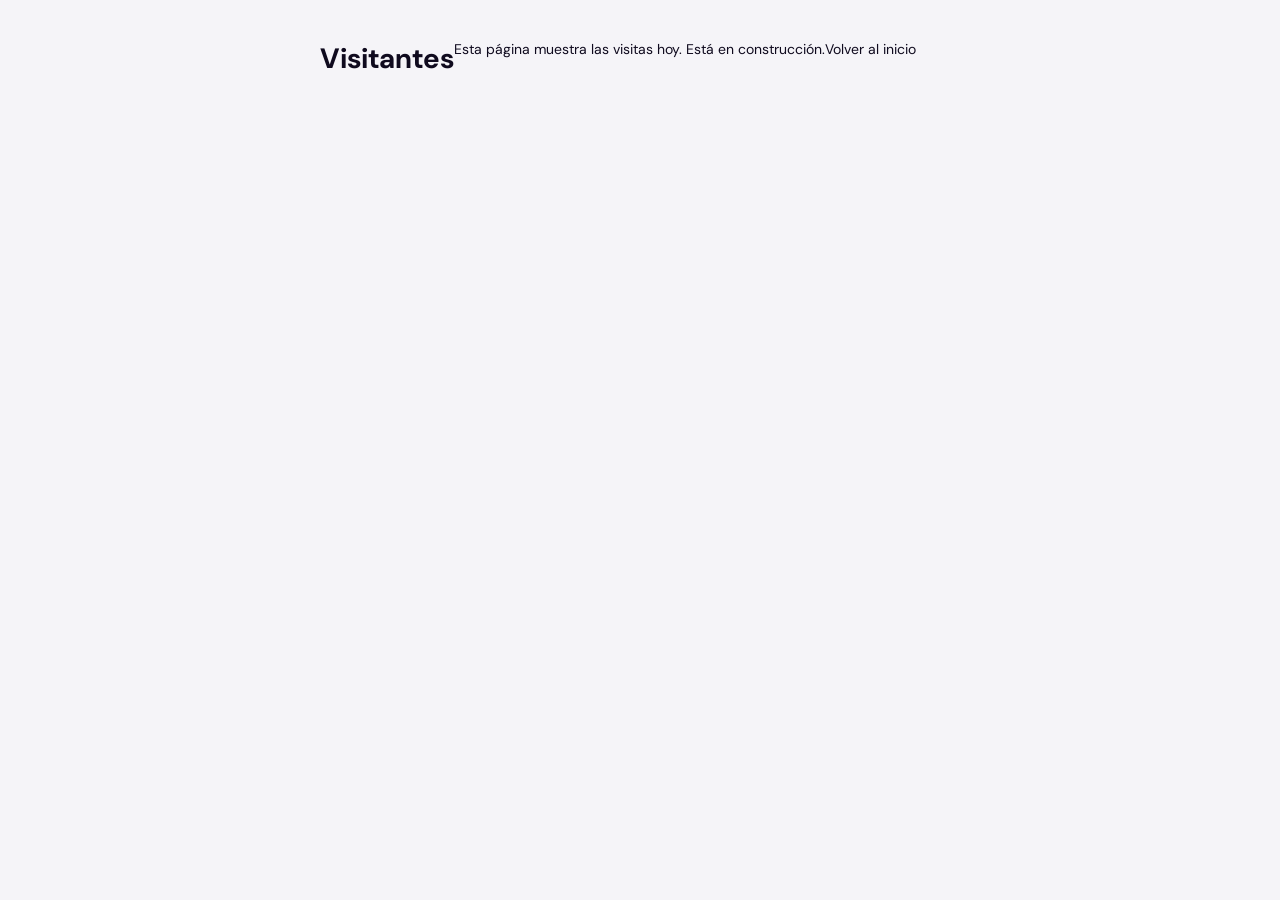
<file: visitantes.html>
<!DOCTYPE html>
<html lang="es" data-theme="light">
<head>
  <meta charset="UTF-8" />
  <meta name="viewport" content="width=device-width, initial-scale=1.0" />
  <title>FASTEN — Visitantes</title>
  <link rel="stylesheet" href="Fasten.css" />
</head>
<body>
  <div class="app-shell" style="padding: 40px; max-width: 720px; margin: 0 auto;">
    <h1>Visitantes</h1>
    <p>Esta página muestra las visitas hoy. Está en construcción.</p>
    <p><a href="index.html">Volver al inicio</a></p>
  </div>
</body>
</html>
</file>
<file: Fasten.css>
/* ════════════════════════════════════════════════
   FASTEN — Admin Web · Global Styles v2
   fasten.css
   ════════════════════════════════════════════════ */

@import url('https://fonts.googleapis.com/css2?family=DM+Sans:ital,opsz,wght@0,9..40,300;0,9..40,400;0,9..40,500;0,9..40,600;0,9..40,700;1,9..40,400&display=swap');

/* ── TOKENS ─────────────────────────────────────── */
:root {
  --purple:       #7C3AED;
  --purple-light: #8B5CF6;
  --purple-dim:   #EDE9FE;
  --purple-dark:  #5B21B6;
  --danger:       #EF4444;
  --success:      #10B981;
  --warning:      #F59E0B;
  --info:         #3B82F6;

  /* sidebar */
  --sidebar-bg:      #0F0A1E;
  --sidebar-hover:   rgba(124,58,237,.18);
  --sidebar-active:  #7C3AED;
  --sidebar-icon:    rgba(255,255,255,.60);
  --sidebar-text:    rgba(255,255,255,.80);
  --sidebar-muted:   rgba(255,255,255,.35);
  --sidebar-w:       60px;
  --sidebar-w-open:  220px;
  --sidebar-transition: .22s cubic-bezier(.4,0,.2,1);

  /* tema claro */
  --bg:            #F5F4F8;
  --surface:       #FFFFFF;
  --surface2:      #F0EEF8;
  --border:        #E5E0F5;
  --text-primary:  #0F0A1E;
  --text-secondary:#6B6880;
  --text-muted:    #A09CB5;

  --radius:    12px;
  --radius-sm:  8px;
  --radius-lg: 18px;
  --shadow:     0 1px 3px rgba(15,10,30,.07), 0 4px 12px rgba(15,10,30,.04);
  --shadow-md:  0 4px 16px rgba(15,10,30,.10), 0 1px 3px rgba(15,10,30,.06);
  --transition: .18s cubic-bezier(.4,0,.2,1);
  --font: 'DM Sans', sans-serif;
}

[data-theme="dark"] {
  --bg:            #0A0714;
  --surface:       #130D24;
  --surface2:      #1C1535;
  --border:        #2A2040;
  --text-primary:  #F0EEFF;
  --text-secondary:#9D97B8;
  --text-muted:    #5C5678;
  --shadow:        0 1px 3px rgba(0,0,0,.30), 0 4px 12px rgba(0,0,0,.20);
  --shadow-md:     0 4px 16px rgba(0,0,0,.35), 0 1px 3px rgba(0,0,0,.25);
}

/* ── RESET ───────────────────────────────────────── */
*, *::before, *::after { box-sizing: border-box; margin: 0; padding: 0; }
html, body {
  height: 100%;
  font-family: var(--font);
  font-size: 14px;
  background: var(--bg);
  color: var(--text-primary);
  -webkit-font-smoothing: antialiased;
}
a { text-decoration: none; color: inherit; }

/* ── LAYOUT ─────────────────────────────────────── */
.app-shell {
  display: flex;
  min-height: 100vh;
}


/* ── MAIN ────────────────────────────────────────── */
.main-wrapper {
  margin-left: var(--sidebar-w);
  flex: 1;
  transition: margin-left var(--sidebar-transition);
  min-width: 0;
}

.sidebar.open ~ .main-wrapper {
  margin-left: var(--sidebar-w-open);
}

.main {
  padding: 24px;
  display: flex;
  flex-direction: column;
  gap: 20px;
  min-height: 100vh;
}

/* Topbar dentro del main (breadcrumb + acciones) */
.topbar {
  display: flex;
  align-items: center;
  justify-content: space-between;
  gap: 16px;
  flex-wrap: wrap;
}

.breadcrumb {
  display: flex;
  align-items: center;
  gap: 6px;
  font-size: 12px;
  color: var(--text-secondary);
}
.breadcrumb svg { width: 13px; height: 13px; }
.breadcrumb-sep { color: var(--text-muted); }
.breadcrumb-current { color: var(--text-primary); font-weight: 600; font-size: 13px; }

/* ── PAGE HEADER ─────────────────────────────────── */
.page-header {
  display: flex;
  align-items: flex-start;
  justify-content: space-between;
  gap: 16px;
  flex-wrap: wrap;
}
.page-title    { font-size: 22px; font-weight: 700; color: var(--text-primary); line-height: 1.25; }
.page-subtitle { font-size: 13px; color: var(--text-secondary); margin-top: 3px; }

/* ── CARD ────────────────────────────────────────── */
.card {
  background: var(--surface);
  border: 1px solid var(--border);
  border-radius: var(--radius-lg);
  box-shadow: var(--shadow);
}
.card-body { padding: 20px; }
.card-header {
  padding: 14px 20px;
  border-bottom: 1px solid var(--border);
  display: flex;
  align-items: center;
  justify-content: space-between;
  gap: 12px;
}
.card-title { font-size: 14px; font-weight: 600; color: var(--text-primary); }
.card-footer {
  padding: 12px 20px;
  border-top: 1px solid var(--border);
}

/* ── METRIC CARDS ────────────────────────────────── */
.metrics-grid {
  display: grid;
  grid-template-columns: repeat(auto-fit, minmax(160px, 1fr));
  gap: 12px;
}

.metric-card {
  background: var(--surface);
  border: 1px solid var(--border);
  border-radius: var(--radius-lg);
  padding: 16px;
  box-shadow: var(--shadow);
  cursor: pointer;
  position: relative;
  overflow: hidden;
  transition: transform var(--transition), box-shadow var(--transition);
}
.metric-card:hover { transform: translateY(-2px); box-shadow: var(--shadow-md); }
.metric-card::before {
  content: '';
  position: absolute; top: 0; left: 0; right: 0;
  height: 3px; border-radius: 3px 3px 0 0;
}
.metric-card.purple::before { background: var(--purple); }
.metric-card.blue::before   { background: var(--info); }
.metric-card.amber::before  { background: var(--warning); }
.metric-card.red::before    { background: var(--danger); }
.metric-card.green::before  { background: var(--success); }

.metric-icon {
  width: 36px; height: 36px;
  border-radius: var(--radius-sm);
  display: flex; align-items: center; justify-content: center;
  margin-bottom: 12px;
}
.metric-icon svg { width: 18px; height: 18px; }
.metric-icon.purple { background: var(--purple-dim);    color: var(--purple); }
.metric-icon.blue   { background: #EFF6FF;              color: var(--info); }
.metric-icon.amber  { background: #FFFBEB;              color: var(--warning); }
.metric-icon.red    { background: #FEF2F2;              color: var(--danger); }
.metric-icon.green  { background: #ECFDF5;              color: var(--success); }
[data-theme="dark"] .metric-icon.blue  { background: rgba(59,130,246,.15); }
[data-theme="dark"] .metric-icon.amber { background: rgba(245,158,11,.15); }
[data-theme="dark"] .metric-icon.red   { background: rgba(239,68,68,.15); }
[data-theme="dark"] .metric-icon.green { background: rgba(16,185,129,.15); }

.metric-label { font-size: 11px; font-weight: 600; text-transform: uppercase; letter-spacing: .6px; color: var(--text-muted); margin-bottom: 5px; }
.metric-value { font-size: 22px; font-weight: 700; color: var(--text-primary); line-height: 1; margin-bottom: 8px; }
.metric-trend { display: flex; align-items: center; gap: 4px; font-size: 12px; font-weight: 500; }
.metric-trend svg { width: 13px; height: 13px; }
.metric-trend.up      { color: var(--success); }
.metric-trend.down    { color: var(--danger); }
.metric-trend.neutral { color: var(--text-muted); }

/* ── BUTTONS ─────────────────────────────────────── */
.btn {
  display: inline-flex; align-items: center; gap: 6px;
  padding: 8px 16px;
  border-radius: var(--radius-sm);
  font-family: var(--font); font-size: 13px; font-weight: 500;
  cursor: pointer; border: none;
  transition: all var(--transition);
  white-space: nowrap; text-decoration: none;
}
.btn svg { width: 14px; height: 14px; }
.btn-primary   { background: var(--purple); color: #fff; }
.btn-primary:hover { background: var(--purple-dark); transform: translateY(-1px); box-shadow: 0 4px 12px rgba(124,58,237,.35); }
.btn-secondary { background: var(--surface2); color: var(--text-primary); border: 1px solid var(--border); }
.btn-secondary:hover { background: var(--purple-dim); color: var(--purple); border-color: var(--purple); }
.btn-ghost   { background: transparent; color: var(--text-secondary); padding: 6px 10px; }
.btn-ghost:hover { background: var(--surface2); color: var(--text-primary); }
.btn-danger  { background: var(--danger); color: #fff; }
.btn-danger:hover { background: #DC2626; }
.btn-outline { background: transparent; color: var(--purple); border: 1px solid var(--purple); }
.btn-outline:hover { background: var(--purple-dim); }
.btn-sm  { padding: 5px 12px; font-size: 12px; }
.btn-lg  { padding: 11px 22px; font-size: 15px; }
.btn-icon{ padding: 7px; }
.w-full  { width: 100%; justify-content: center; }

/* ── BADGES ─────────────────────────────────────── */
.badge { display: inline-flex; align-items: center; gap: 5px; padding: 3px 9px; border-radius: 20px; font-size: 11px; font-weight: 600; }
.badge-dot { width: 6px; height: 6px; border-radius: 50%; }
.badge-success { background: #ECFDF5; color: #059669; }
.badge-danger  { background: #FEF2F2; color: #DC2626; }
.badge-warning { background: #FFFBEB; color: #D97706; }
.badge-info    { background: #EFF6FF; color: #2563EB; }
.badge-purple  { background: var(--purple-dim); color: var(--purple); }
.badge-gray    { background: var(--surface2); color: var(--text-secondary); }
[data-theme="dark"] .badge-success { background: rgba(16,185,129,.15); color: #34D399; }
[data-theme="dark"] .badge-danger  { background: rgba(239,68,68,.15);  color: #F87171; }
[data-theme="dark"] .badge-warning { background: rgba(245,158,11,.15); color: #FCD34D; }
[data-theme="dark"] .badge-info    { background: rgba(59,130,246,.15); color: #60A5FA; }
[data-theme="dark"] .badge-purple  { background: rgba(124,58,237,.15); }

/* ── FORM ────────────────────────────────────────── */
.form-group { display: flex; flex-direction: column; gap: 6px; }
.form-label { font-size: 12px; font-weight: 600; color: var(--text-secondary); text-transform: uppercase; letter-spacing: .5px; }
.form-control {
  padding: 9px 12px;
  background: var(--surface); border: 1px solid var(--border); border-radius: var(--radius-sm);
  font-family: var(--font); font-size: 13px; color: var(--text-primary);
  outline: none; transition: border-color var(--transition), box-shadow var(--transition); width: 100%;
}
.form-control:focus { border-color: var(--purple); box-shadow: 0 0 0 3px rgba(124,58,237,.12); }
.form-control::placeholder { color: var(--text-muted); }
select.form-control { cursor: pointer; }
.input-wrap { position: relative; }
.input-wrap .input-icon { position: absolute; left: 10px; top: 50%; transform: translateY(-50%); color: var(--text-muted); width: 15px; height: 15px; pointer-events: none; }
.input-wrap .form-control { padding-left: 34px; }

/* ── TABLE ───────────────────────────────────────── */
.table-wrap { overflow-x: auto; }
table { width: 100%; border-collapse: collapse; font-size: 13px; }
thead th { padding: 10px 14px; text-align: left; font-size: 11px; font-weight: 600; text-transform: uppercase; letter-spacing: .6px; color: var(--text-muted); background: var(--surface2); border-bottom: 1px solid var(--border); white-space: nowrap; }
tbody tr { border-bottom: 1px solid var(--border); transition: background var(--transition); }
tbody tr:last-child { border-bottom: none; }
tbody tr:hover { background: var(--surface2); }
tbody td { padding: 12px 14px; color: var(--text-primary); vertical-align: middle; }

/* ── MODAL ───────────────────────────────────────── */
.modal-overlay { position: fixed; inset: 0; background: rgba(15,10,30,.55); backdrop-filter: blur(4px); z-index: 400; display: flex; align-items: center; justify-content: center; opacity: 0; pointer-events: none; transition: opacity var(--transition); }
.modal-overlay.open { opacity: 1; pointer-events: all; }
.modal { background: var(--surface); border: 1px solid var(--border); border-radius: var(--radius-lg); box-shadow: 0 20px 60px rgba(0,0,0,.25); width: 100%; max-width: 480px; margin: 16px; transform: translateY(12px); transition: transform var(--transition); display: flex; flex-direction: column; max-height: calc(100vh - 32px); }
.modal-overlay.open .modal { transform: translateY(0); }
.modal-header { padding: 18px 20px; border-bottom: 1px solid var(--border); display: flex; align-items: center; justify-content: space-between; flex-shrink: 0; }
.modal-title  { font-size: 16px; font-weight: 700; color: var(--text-primary); }
.modal-body   { padding: 20px; display: flex; flex-direction: column; gap: 16px; overflow-y: auto; flex: 1; min-height: 0; }
.modal-footer { padding: 14px 20px; border-top: 1px solid var(--border); display: flex; gap: 10px; justify-content: flex-end; flex-shrink: 0; flex-wrap: wrap; }

/* ── TOGGLE ──────────────────────────────────────── */
.toggle-wrap { display: flex; align-items: center; gap: 10px; }
.toggle { width: 40px; height: 22px; background: var(--border); border-radius: 11px; position: relative; cursor: pointer; transition: background var(--transition); flex-shrink: 0; border: none; }
.toggle.on { background: var(--purple); }
.toggle::after { content: ''; position: absolute; top: 3px; left: 3px; width: 16px; height: 16px; border-radius: 50%; background: #fff; transition: transform var(--transition); box-shadow: 0 1px 3px rgba(0,0,0,.2); }
.toggle.on::after { transform: translateX(18px); }
.toggle-label { font-size: 13px; color: var(--text-primary); }

/* ── TABS ────────────────────────────────────────── */
.tabs { display: flex; gap: 2px; background: var(--surface2); border-radius: var(--radius-sm); padding: 3px; border: 1px solid var(--border); }
.tab { padding: 6px 14px; border-radius: 6px; font-size: 13px; font-weight: 500; color: var(--text-secondary); cursor: pointer; transition: all var(--transition); }
.tab.active { background: var(--surface); color: var(--purple); font-weight: 600; box-shadow: var(--shadow); }

/* ── EMPTY STATE ─────────────────────────────────── */
.empty-state { display: flex; flex-direction: column; align-items: center; justify-content: center; padding: 48px 24px; gap: 12px; text-align: center; }
.empty-icon { width: 52px; height: 52px; background: var(--surface2); border-radius: 50%; display: flex; align-items: center; justify-content: center; color: var(--text-muted); }
.empty-icon svg { width: 22px; height: 22px; }
.empty-title { font-size: 15px; font-weight: 600; color: var(--text-primary); }
.empty-desc  { font-size: 13px; color: var(--text-secondary); max-width: 280px; }

/* ── SCROLLBAR ───────────────────────────────────── */
::-webkit-scrollbar { width: 5px; height: 5px; }
::-webkit-scrollbar-track { background: transparent; }
::-webkit-scrollbar-thumb { background: var(--border); border-radius: 10px; }

/* ── ANIMATIONS ──────────────────────────────────── */
@keyframes fadeInUp { from { opacity: 0; transform: translateY(8px); } to { opacity: 1; transform: translateY(0); } }
.fade-in-up { animation: fadeInUp .28s ease both; }
.fade-in-up:nth-child(1) { animation-delay: .04s; }
.fade-in-up:nth-child(2) { animation-delay: .08s; }
.fade-in-up:nth-child(3) { animation-delay: .12s; }
.fade-in-up:nth-child(4) { animation-delay: .16s; }
.fade-in-up:nth-child(5) { animation-delay: .20s; }

/* ── UTILS ───────────────────────────────────────── */
.text-purple    { color: var(--purple); }
.text-success   { color: var(--success); }
.text-danger    { color: var(--danger); }
.text-warning   { color: var(--warning); }
.text-muted     { color: var(--text-muted); }
.text-secondary { color: var(--text-secondary); }
.font-bold      { font-weight: 700; }
.font-semibold  { font-weight: 600; }
.font-medium    { font-weight: 500; }
.flex             { display: flex; }
.flex-col         { flex-direction: column; }
.items-center     { align-items: center; }
.items-start      { align-items: flex-start; }
.justify-between  { justify-content: space-between; }
.justify-end      { justify-content: flex-end; }
.flex-1           { flex: 1; }
.flex-wrap        { flex-wrap: wrap; }
.gap-4  { gap: 4px; } .gap-6  { gap: 6px; } .gap-8  { gap: 8px; }
.gap-10 { gap: 10px; } .gap-12 { gap: 12px; } .gap-16 { gap: 16px; } .gap-20 { gap: 20px; }
.grid-2 { display: grid; grid-template-columns: repeat(auto-fit, minmax(280px, 1fr)); gap: 16px; }
.grid-3 { display: grid; grid-template-columns: repeat(auto-fit, minmax(220px, 1fr)); gap: 16px; }
.w-full { width: 100%; } .min-w-0 { min-width: 0; }
.truncate { overflow: hidden; text-overflow: ellipsis; white-space: nowrap; }
.mt-4{margin-top:4px;} .mt-8{margin-top:8px;} .mt-12{margin-top:12px;} .mt-16{margin-top:16px;}
.mb-4{margin-bottom:4px;} .mb-8{margin-bottom:8px;} .mb-12{margin-bottom:12px;}
.p-0{padding:0;} .p-16{padding:16px;} .p-20{padding:20px;}
.px-12{padding-left:12px;padding-right:12px;} .px-16{padding-left:16px;padding-right:16px;}
.py-8{padding-top:8px;padding-bottom:8px;} .py-12{padding-top:12px;padding-bottom:12px;}
.rounded{border-radius:var(--radius);} .rounded-sm{border-radius:var(--radius-sm);}
.rounded-lg{border-radius:var(--radius-lg);} .rounded-full{border-radius:9999px;}
.border-b{border-bottom:1px solid var(--border);} .border-t{border-top:1px solid var(--border);}
.text-xs{font-size:11px;} .text-sm{font-size:12px;} .text-base{font-size:14px;}
.text-lg{font-size:16px;} .text-xl{font-size:20px;} .text-2xl{font-size:24px;}
.uppercase{text-transform:uppercase;letter-spacing:.6px;}
.nowrap{white-space:nowrap;}
.divider{height:1px;background:var(--border);}

/* ════════════════════════════════════════════════
   RESPONSIVE — diseño fluido para todas las resoluciones
   ════════════════════════════════════════════════ */

/* ─────────────────────────────────────────────────
   BREAKPOINT: móvil (<768px)
───────────────────────────────────────────────── */
@media (max-width: 767px) {
  .main-wrapper {
    margin-left: 0 !important;
    padding-top: 56px;
    padding-bottom: 64px;
  }

  .main { padding: 14px; gap: 14px; }

  .page-title    { font-size: 18px; }
  .page-subtitle { font-size: 12px; }
  .page-header   { flex-direction: column; gap: 10px; }
  .page-header .flex { width: 100%; }
  .page-header .btn  { flex: 1; justify-content: center; }

  .topbar { flex-direction: column; align-items: flex-start; gap: 10px; }

  .card-body   { padding: 14px; }
  .card-header { padding: 12px 14px; }
  .card-footer { padding: 10px 14px; }

  .table-wrap { overflow-x: auto; -webkit-overflow-scrolling: touch; }

  .modal { max-width: 100%; margin: 0; border-radius: var(--radius-lg) var(--radius-lg) 0 0; max-height: 90vh; }
  .modal-overlay { align-items: flex-end; }
}

/* ─────────────────────────────────────────────────
   BREAKPOINT: pantallas intermedias (768px – 1100px)
   Cubre tablets y laptops pequeñas tipo 1366×768
───────────────────────────────────────────────── */
@media (min-width: 768px) and (max-width: 1100px) {
  .main { padding: 16px; gap: 16px; }

  /* El dashboard grid pasa a 1 columna — columna derecha va abajo */
  .dashboard-grid {
    grid-template-columns: 1fr !important;
  }

  /* La columna derecha (mora, cargos, reservas) se convierte en grid horizontal */
  .dashboard-col.right-col {
    display: grid;
    grid-template-columns: repeat(auto-fit, minmax(260px, 1fr));
    gap: 16px;
  }

  .metric-value { font-size: 19px; }

  /* summary en 2 columnas siempre */
  .summary-row { grid-template-columns: 1fr 1fr !important; }
}

/* ─────────────────────────────────────────────────
   BREAKPOINT: pantallas grandes (>1100px)
───────────────────────────────────────────────── */
@media (min-width: 1101px) {
  .main { padding: 24px; gap: 20px; }
  .summary-row { grid-template-columns: 1fr 1fr; }
}

/* ─────────────────────────────────────────────────
   BREAKPOINT: móvil muy pequeño (<380px)
───────────────────────────────────────────────── */
@media (max-width: 380px) {
  .main { padding: 10px; gap: 10px; }
  .metric-value { font-size: 16px; }
  .metric-label { font-size: 10px; }
}

/* ════════════════════════════════════════════════
   DASHBOARD
   ════════════════════════════════════════════════ */

/* Topbar */
.db-topbar {
  display: flex;
  align-items: center;
  justify-content: space-between;
  gap: 12px;
  flex-wrap: wrap;
}

/* Fila 1 — métricas: 5 columnas iguales, fluido */
.db-metrics {
  display: grid;
  grid-template-columns: repeat(5, 1fr);
  gap: 12px;
}

/* Fila 2 — gráfica + dona + mora: 3 columnas iguales, misma altura */
.db-row2 {
  display: grid;
  grid-template-columns: repeat(3, 1fr);
  gap: 16px;
  align-items: stretch;
}

/* Card de gráfica */
.db-chart-wrap { position: relative; height: 120px; }
.db-chart-stats {
  display: flex;
  gap: 20px;
  margin-top: 14px;
  padding-top: 14px;
  border-top: 1px solid var(--border);
}
.db-chart-stats > div { flex: 1; }

/* Dona */
.db-dona-body   { display: flex; flex-direction: column; gap: 14px; padding: 16px; justify-content: center; }
.db-dona-wrap   { display: flex; justify-content: center; }
.db-dona-cv     { position: relative; width: 110px; height: 110px; }
.db-dona-center { position: absolute; inset: 0; display: flex; flex-direction: column; align-items: center; justify-content: center; }
.db-dona-num    { font-size: 22px; font-weight: 700; color: var(--text-primary); line-height: 1; }
.db-dona-sub    { font-size: 10px; color: var(--text-muted); }
.db-dona-leg    { display: flex; flex-direction: column; gap: 8px; }
.db-dona-row    { display: flex; justify-content: space-between; align-items: center; font-size: 13px; color: var(--text-secondary); }

/* Mora */
.db-mora-item { display: flex; align-items: center; gap: 8px; padding: 7px 0; border-bottom: 1px solid var(--border); }
.db-mora-item:last-of-type { border-bottom: none; }
.db-mora-av   { width: 30px; height: 30px; min-width: 30px; border-radius: 50%; display: flex; align-items: center; justify-content: center; font-size: 11px; font-weight: 700; color: #fff; }
.db-mora-name { font-size: 12px; font-weight: 600; color: var(--text-primary); }
.db-mora-addr { font-size: 11px; color: var(--text-muted); }
.db-mora-val  { font-size: 11px; font-weight: 700; color: var(--danger); white-space: nowrap; margin-left: auto; }

/* Actividad reciente — grid horizontal de 4 columnas */
.db-act-grid {
  display: grid;
  grid-template-columns: repeat(4, 1fr);
  padding: 4px 0;
}
.db-act-item  { display: flex; align-items: flex-start; gap: 10px; padding: 12px 14px; border-right: 1px solid var(--border); }
.db-act-item:last-child { border-right: none; }
.db-act-dot   { width: 8px; height: 8px; border-radius: 50%; flex-shrink: 0; margin-top: 4px; }
.db-act-text  { font-size: 12px; color: var(--text-primary); }
.db-act-time  { font-size: 11px; color: var(--text-muted); margin-top: 2px; }

.db-list-item  { display: flex; align-items: center; justify-content: space-between; padding: 8px 0; border-bottom: 1px solid var(--border); }
.db-list-item:last-child { border-bottom: none; }
.db-list-label { font-size: 12px; font-weight: 500; color: var(--text-primary); }
.db-list-sub   { font-size: 11px; color: var(--text-muted); margin-top: 1px; }
.db-list-val   { font-size: 12px; font-weight: 700; color: var(--text-primary); white-space: nowrap; }

.db-area-icon     { width: 26px; height: 26px; border-radius: 6px; display: flex; align-items: center; justify-content: center; flex-shrink: 0; }
.db-area-icon svg { width: 13px; height: 13px; }

/* ── RESPONSIVE dashboard ──────────────────────── */

/* 1280px — gaps más ajustados */
@media (max-width: 1280px) {
  .db-metrics { gap: 10px; }
  .db-row2    { gap: 12px; }
}

/* 1100px — métricas 2 col · chart+dona / mora abajo · actividad 2 col */
@media (max-width: 1100px) {
  .db-metrics { grid-template-columns: repeat(2, 1fr); }
  .db-metrics .metric-card:nth-child(5) { grid-column: 1 / -1; }

  .db-row2 { grid-template-columns: 1fr 1fr; }
  .db-row2 > .card:last-child { grid-column: 1 / -1; }

  .db-act-grid { grid-template-columns: repeat(2, 1fr); }
  .db-act-item { border-right: none; border-bottom: 1px solid var(--border); }
  .db-act-item:nth-child(odd)       { border-right: 1px solid var(--border); }
  .db-act-item:nth-last-child(-n+2) { border-bottom: none; }
}

/* 900px — row2 se apila */
@media (max-width: 900px) {
  .db-row2 { grid-template-columns: 1fr; }
  .db-row2 > .card:last-child { grid-column: 1; }
  .db-chart-stats { flex-wrap: wrap; }
  .db-chart-stats > div { min-width: 90px; }
}

/* 767px — móvil */
@media (max-width: 767px) {
  .db-topbar                  { flex-direction: column; align-items: flex-start; }
  .db-topbar > div:last-child { width: 100%; }
  .db-topbar > div:last-child .btn { flex: 1; justify-content: center; }

  .db-metrics { grid-template-columns: repeat(2, 1fr); }
  .db-metrics .metric-card:nth-child(5) { grid-column: 1 / -1; }

  /* Row2: chart full-width arriba, dona + mora lado a lado */
  .db-row2 { grid-template-columns: 1fr 1fr; gap: 10px; }
  .db-row2 > .card:first-child  { grid-column: 1 / -1; }
  .db-row2 > .card:nth-child(2) { grid-column: auto; }
  .db-row2 > .card:last-child   { grid-column: auto; }

  .db-chart-wrap  { height: 90px; }
  .db-chart-stats { flex-wrap: wrap; gap: 10px; }
  .db-chart-stats > div { flex: 1 1 80px; }

  /* Actividad: 1 col en móvil, primeros 2 items */
  .db-act-grid { grid-template-columns: 1fr; }
  .db-act-item { border-right: none; border-bottom: 1px solid var(--border); }
  .db-act-item:last-child { border-bottom: none; }
  .db-act-item:nth-child(n+3) { display: none; }

  .db-mora-item:not(:first-child) { display: none; }
}

/* 480px — pantallas muy pequeñas */
@media (max-width: 480px) {
  .db-row2 { grid-template-columns: 1fr; }
  .db-row2 > .card:nth-child(2),
  .db-row2 > .card:last-child { grid-column: 1; }
}
</file>
